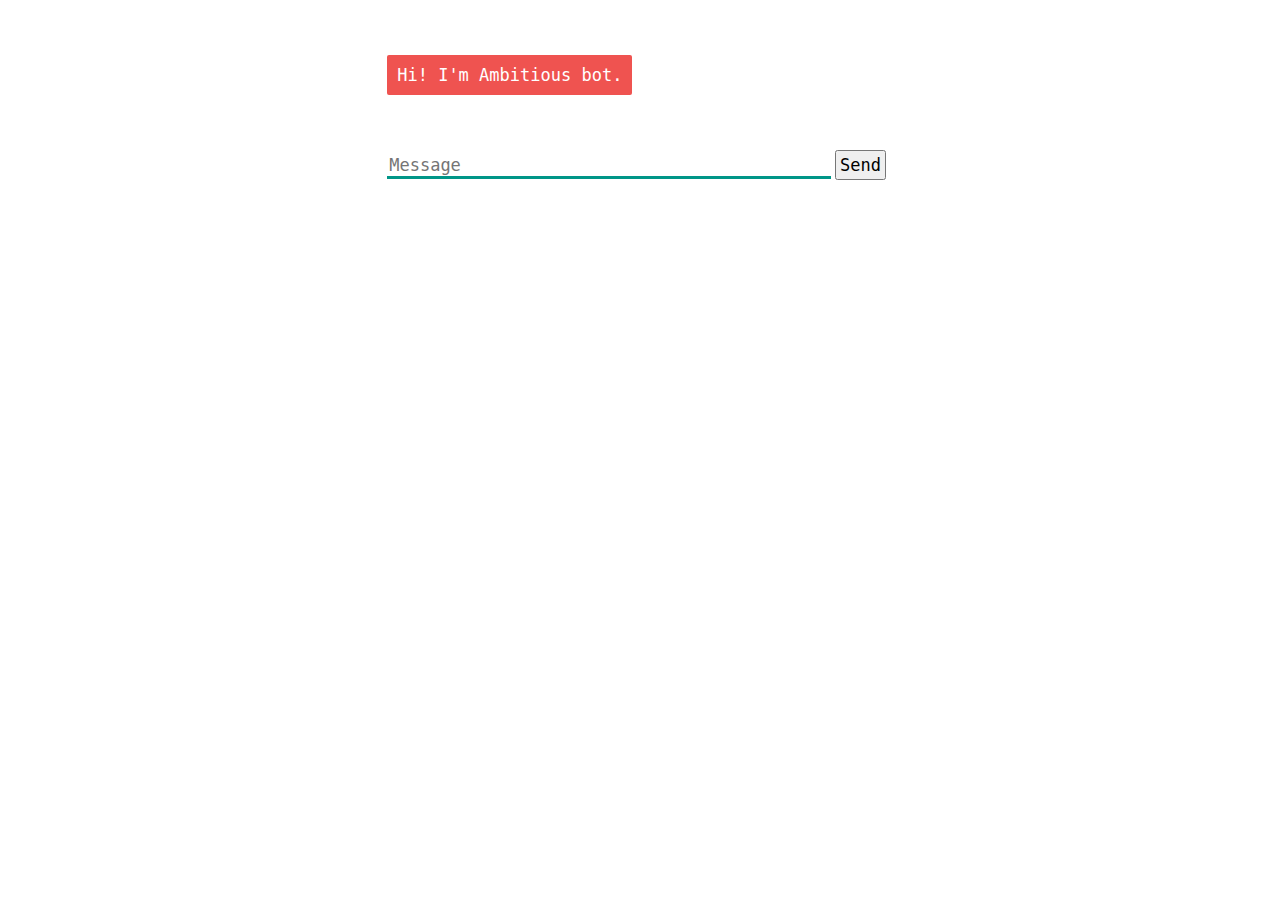
<file: temp/chat.html>
<!DOCTYPE html>
<html>
  <head>
    <link rel="stylesheet" type="text/css" href="/static/style.css">
    <script src="/static/vendor/jquery/jquery.min.js"></script>
  </head>
  <body>
    
    <div>
      <div id="chatbox">
        <p class="botText"><span>Hi! I'm Ambitious bot.</span></p>
      </div>
      <div id="userInput">
        <input id="textInput" type="text" name="msg" placeholder="Message">
        <input id="buttonInput" type="submit" value="Send">
      </div>
      <script>
        function getBotResponse() {
          var rawText = $("#textInput").val();
          var userHtml = '<p class="userText"><span>' + rawText + '</span></p>';
          $("#textInput").val("");
          $("#chatbox").append(userHtml);
          document.getElementById('userInput').scrollIntoView({block: 'start', behavior: 'smooth'});
          $.get("/get", { msg: rawText }).done(function(data) {
            var botHtml = '<p class="botText"><span>' + data + '</span></p>';
            $("#chatbox").append(botHtml);
            document.getElementById('userInput').scrollIntoView({block: 'start', behavior: 'smooth'});
          });
        }
        $("#textInput").keypress(function(e) {
            if(e.which == 13) {
                getBotResponse();
            }
        });
        $("#buttonInput").click(function() {
          getBotResponse();
        })
      </script>
    </div>
  </body>
</html>
</file>
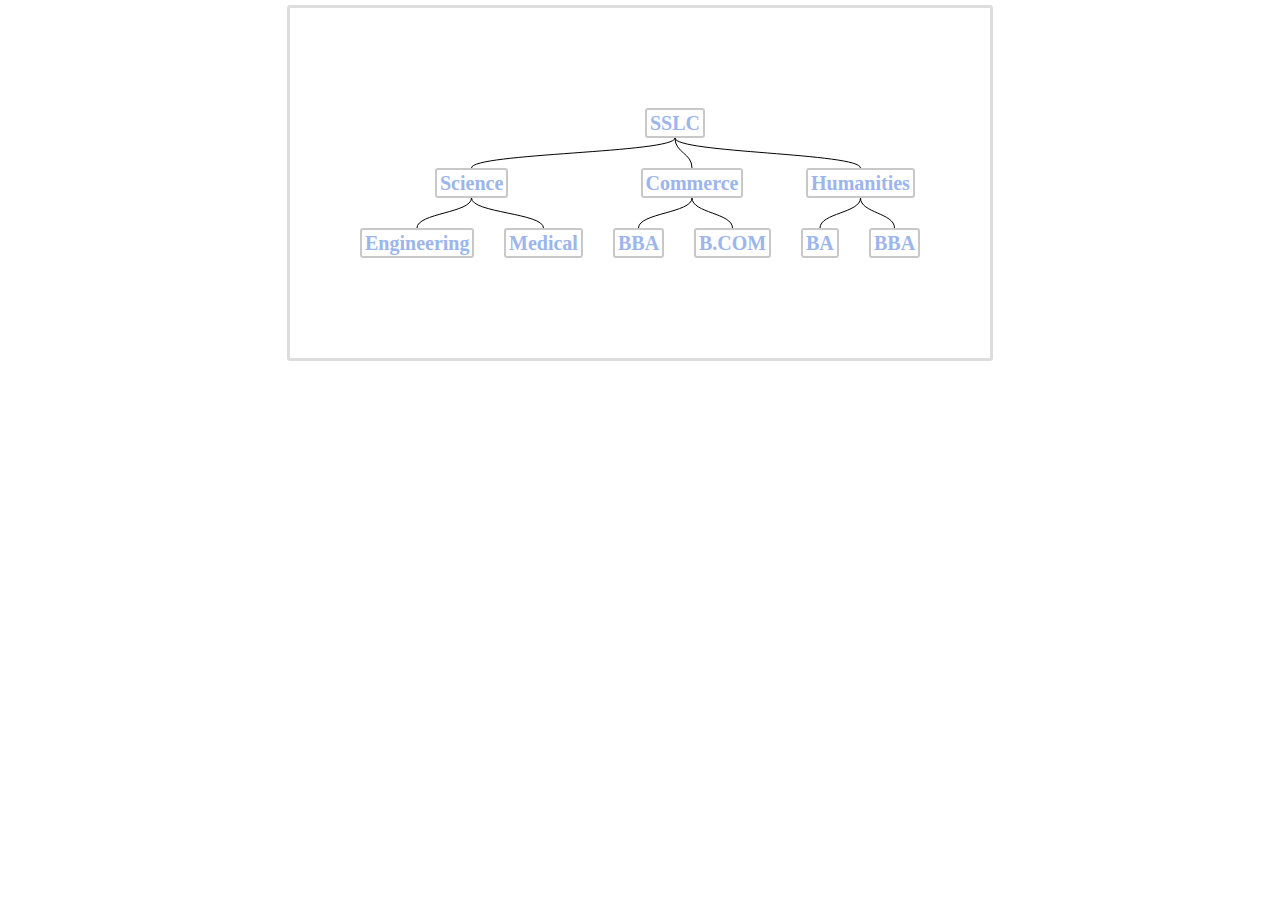
<file: temp/tree.html>
<!DOCTYPE html>
<html>
    <head>
    <meta charset="utf-8">
    <meta http-equiv="X-UA-Compatible" content="IE=edge,chrome=1">
    <meta name="viewport" content="width=device-width">
	<title> Chart emulation </title>
	<link rel="stylesheet" href="/static/Treant.css">
	<link rel="stylesheet" href="/static/super-simple.css">
</head>
<body>
	<div class="chart" id="OrganiseChart-simple" style="width:700px; height: 350px">
	</div>
	
	<script src="/static/raphael.js"></script>
	<script src="/static/Treant.js"></script>
	<script src="/static/super-simple.js"></script>

	<script>
		simple_chart_config = {
    chart: {
        container: "#OrganiseChart-simple"
    },
    
    nodeStructure: {
        text: { name: "SSLC" },
        children: [
            {
                text: { name: "Science" },children:[{text: { name:"Engineering" }},{text:{name:"Medical"}} ] 
            },
            {
                text: { name: "Commerce" },children:[{text:{name:"BBA"}},{text:{name:"B.COM"}}]
            },
            {
                text: { name: "Humanities" },children:[{text:{name:"BA"}},{text:{name:"BBA"}}]
            }
        ]
    }
};
		var amChat=new Treant( simple_chart_config );
	</script>

</body>
</html>
</file>
<file: static/style.css>
body {
    font-family: Garamond;
}

h1 {
    color: black;
    margin-bottom: 0;
    margin-top: 0;
    text-align: center;
    font-size: 40px;
}

h3 {
    color: black;
    font-size: 20px;
    margin-top: 3px;
    text-align: center;
}

#chatbox {
    margin-left: auto;
    margin-right: auto;
    width: 40%;
    margin-top: 60px;
}

#userInput {
    margin-left: auto;
    margin-right: auto;
    width: 40%;
    margin-top: 60px;
}

#textInput {
    width: 87%;
    border: none;
    border-bottom: 3px solid #009688;
    font-family: monospace;
    font-size: 17px;
}

#buttonInput {
    padding: 3px;
    font-family: monospace;
    font-size: 17px;
}

.userText {
    color: white;
    font-family: monospace;
    font-size: 17px;
    text-align: right;
    line-height: 30px;
}

.userText span {
    background-color: #009688;
    padding: 10px;
    border-radius: 2px;
}

.botText {
    color: white;
    font-family: monospace;
    font-size: 17px;
    text-align: left;
    line-height: 30px;
}

.botText span {
    background-color: #EF5350;
    padding: 10px;
    border-radius: 2px;
}

#tidbit {
    position:absolute;
    bottom:0;
    right:0;
    width: 300px;
}
</file>
<file: static/Treant.css>
/* required LIB STYLES */
/* .Treant se automatski dodaje na svaki chart conatiner */
.Treant { position: relative; overflow: hidden; padding: 0 !important; }
.Treant > .node,
.Treant > .pseudo { position: absolute; display: block; visibility: hidden; }
.Treant.Treant-loaded .node,
.Treant.Treant-loaded .pseudo { visibility: visible; }
.Treant > .pseudo { width: 0; height: 0; border: none; padding: 0; }
.Treant .collapse-switch { width: 3px; height: 3px; display: block; border: 1px solid black; position: absolute; top: 1px; right: 1px; cursor: pointer; }
.Treant .collapsed .collapse-switch { background-color: #868DEE; }
.Treant > .node img {	border: none; float: left; }
</file>
<file: static/super-simple.css>
body,div,dl,dt,dd,ul,ol,li,h1,h2,h3,h4,h5,h6,pre,form,fieldset,input,textarea,p,blockquote,th,td { margin:0; padding:0; }


body { background: #fff; }

/* optional Container STYLES */
.chart { height: 159px; width: 332px; margin: 5px; margin: 5px auto; border: 3px solid #DDD; border-radius: 3px; }
.node { color: #9CB5ED; border: 2px solid #C8C8C8; border-radius: 3px; }
.node p { font-size: 20px; line-height: 20px; height: 20px; font-weight: bold; padding: 3px; margin: 0; }
</file>
